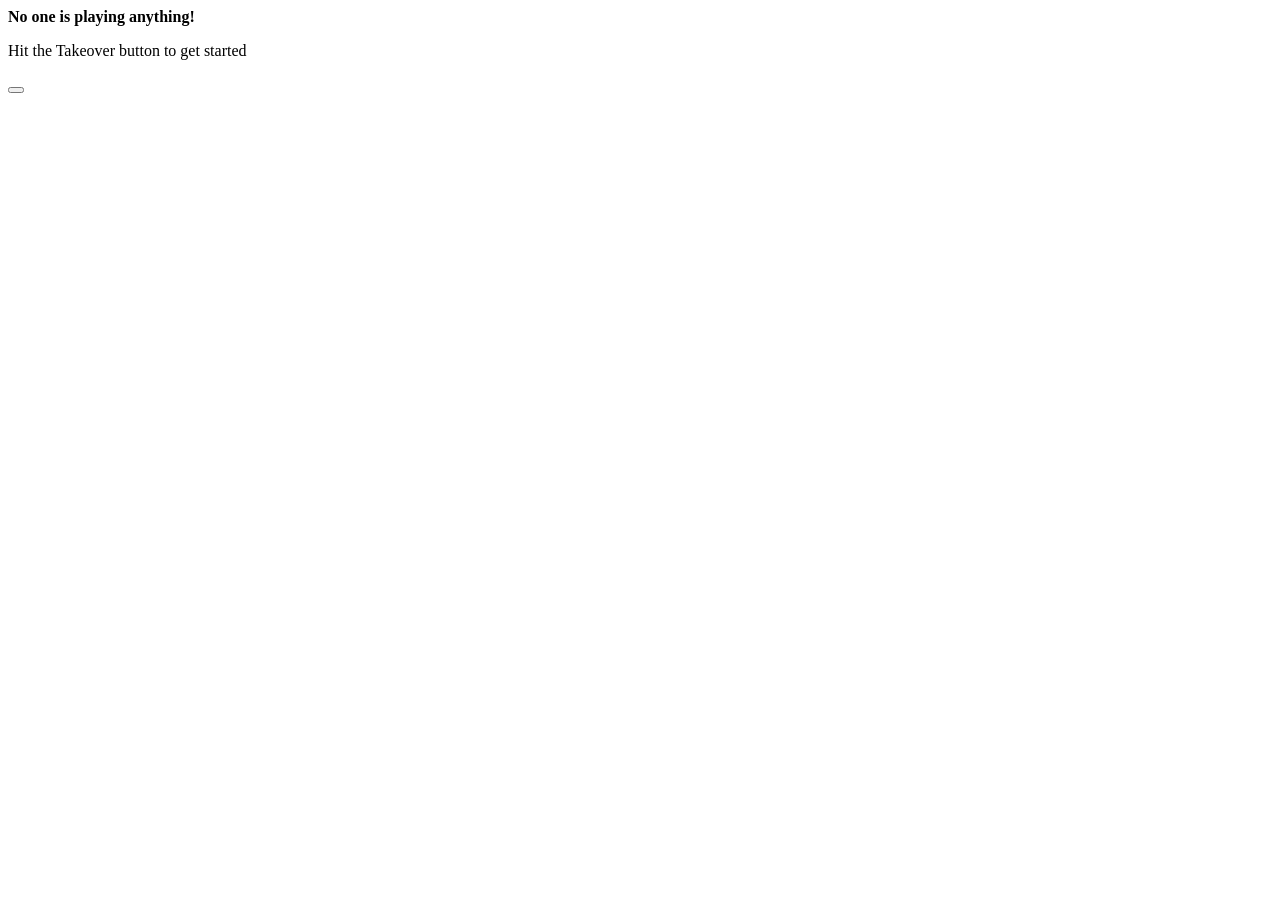
<file: src/main/resources/templates/takeover/notconnected.html>
<!DOCTYPE html>
<html lang="en" xmlns:th="http://www.thymeleaf.org" xmlns:layout="http://www.ultraq.net.nz/thymeleaf/layout"
    layout:decorate="~{base.html}">
<div layout:fragment="content" class="flex flex-col justify-center items-center h-screen gap-[46px]">
    <div class="glasscontainer h-[148px]  items-center">
        <div class="my-[30px]">
            <strong>No one is playing anything!</strong>
            <p class="">Hit the Takeover button to get started</p>

        </div>
    </div>


    <!-- Link to spotify auth URL -->
    <a th:href="${authURL}">
        <button th:replace="~{fragments/button :: button('Takeover')}"></button>
    </a>
</div>
</body>

</html>
</file>
